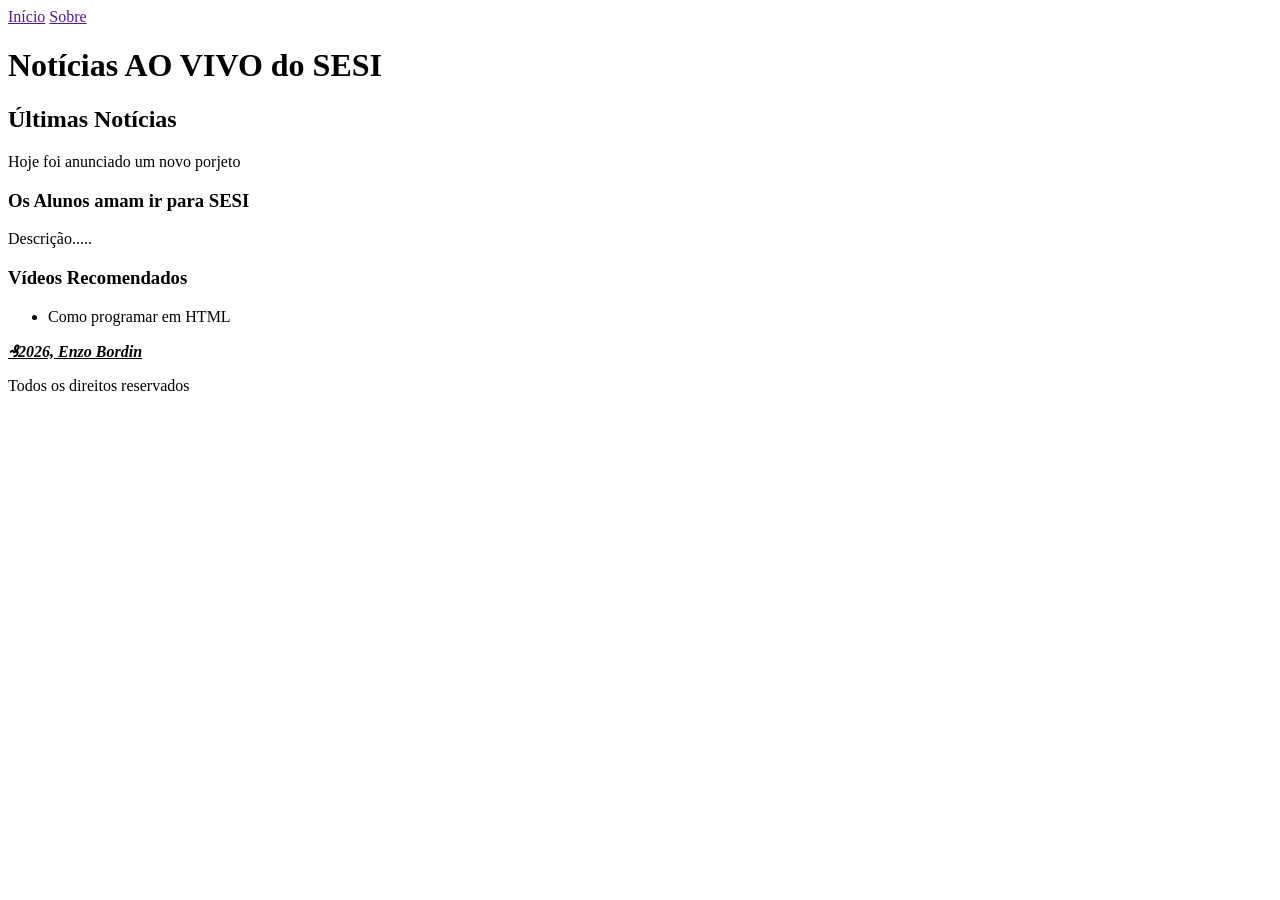
<file: AULA06/index.html>
<!DOCTYPE html>
<html lang="pt-br">
<head>
    <meta charset="UTF-8">
    <meta name="viewport" content="width=device-width, initial-scale=1.0">
    <title>AULA 06</title>

</head>
<body>
    <!-- A semântica no HTML significa usar as tags certas para cada tipo de conteúdo, ajudando navegadores, mecanismos de busca e leitores de tela a entenderem melhor a estrutura da página -->

    <!-- Benefícios do HTML Semântico -->
    <!-- Melhora a acessiblidade (Leitores de tela conseguem interpretar melhor) 
    Melhora o SEO (O Google entende melhor a estrutura do site)
    Facilita a manutenção do código (código mais organizado e legível)
    Ajuda na responsividade (tags semânticas trabalham melhor com CSS e JS) 
    -->
    
    <!-- ---------------------------- -->
    <!-- SEM SEMÂNTICA -->
     <!-- <a href="#">Início</a>
     <a href="#">Sobre</a>
     <p>Texto Principal do site.</p>
     <p>Todos direitos reservados.</p> -->
     <!-- --------------------------- -->

     <!-- HTML SEMÂNTICO -->

     <header>
        <!-- O topo do site ou de uma seção (Logo, titulo e menu de navegação) -->
        <nav>
        <!-- Contém links de navegação para outras partes do site -->
            <a href="">Início</a>
            <a href="">Sobre</a>
        </nav>
     </header>
     <main>
        <!-- Contém o conteúdo principal da página -->
         <h1>Notícias AO VIVO do SESI</h1>

    <section>
            <!-- Usada para agrupar conteúdos relacionados dentro de uma página, geralmente com um título, indicando que fazem parte de um tema específico -->
        <h2>Últimas Notícias</h2>
        <p>Hoje foi anunciado um novo porjeto</p>

        <article>
        <!-- Representa um conteúdo independente e autocontido, que pode ser distribuido ou reutilizado separadamete sem perder o sentido. Ex: Postagens BLOG, Noticias, comentário de usuários, Cards de produtos, ou artigos de revista, ... -->
            <h3>Os Alunos amam ir para SESI</h3>
            <p>Descrição.....</p>
        </article>
    </section>

    <aside>
        <!-- TAG usada para conteúdos secundáros ou complementares, que não fazem parte do fluxo principal do documento. Normalmente, ela aparece como:
         -Barras laterais
         -Informações Adicionais 
         -Anúncios
         -->
        <h3>Vídeos Recomendados</h3>
        <ul>
            <li>Como programar em HTML</li>
        </ul>
    </aside>

    <footer>
        <!-- Representa o rodapé da página, contendo informações como copyright e links secundários
         Quando Usar?
          -->
        <p><strong><em><u>₰2026, Enzo Bordin</u></em></strong></p>
    </footer>

    </main>
    <footer>
        <p>Todos os direitos reservados</p>
    </footer>
</body>
</html>
</file>
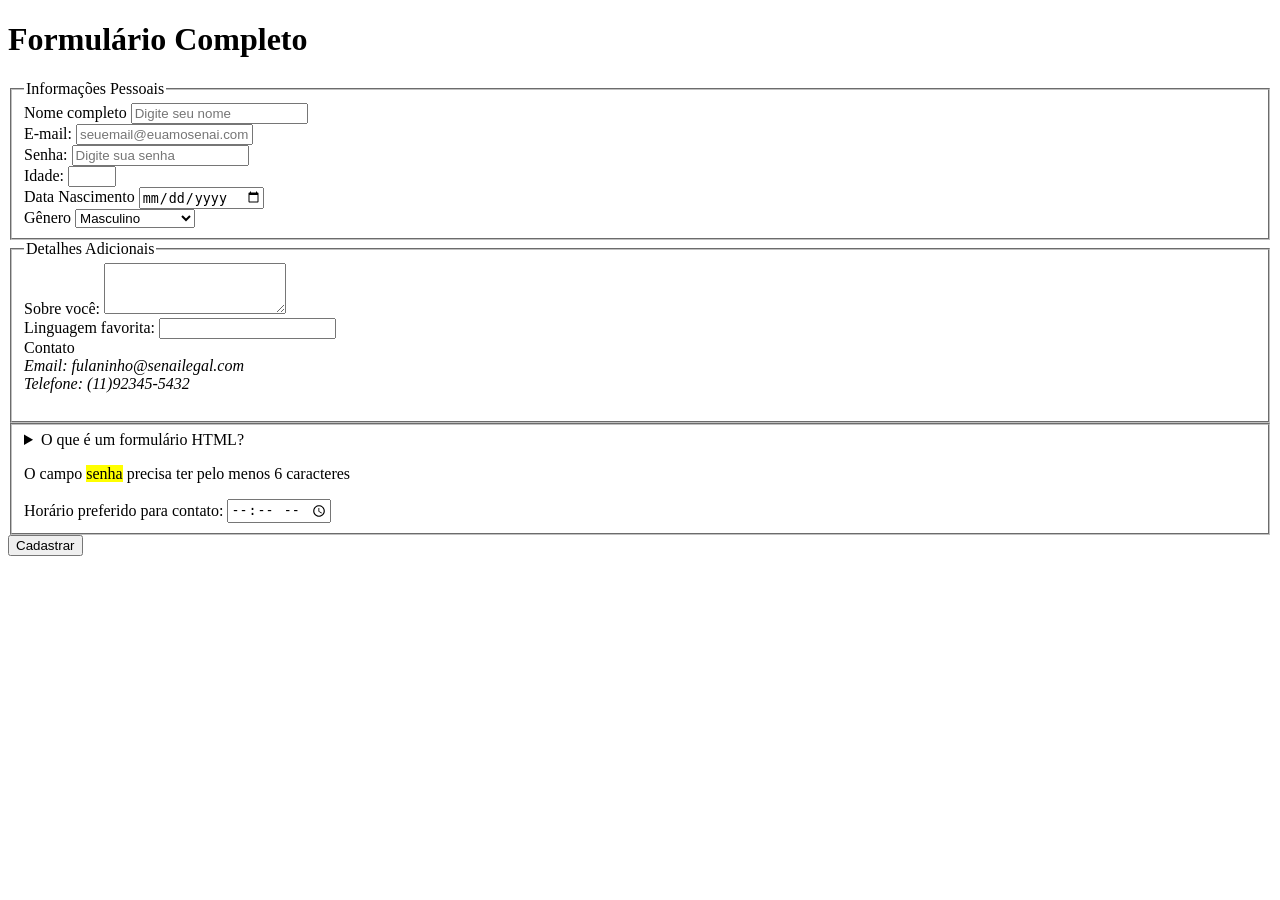
<file: AULA08/index.html>
<!DOCTYPE html>
<html lang="en">
<head>
    <meta charset="UTF-8">
    <meta name="viewport" content="width=device-width, initial-scale=1.0">
    <title>Aula 08</title>
</head>
<body>

    <!-- 
    <Form>  = Define um formulário 
    <input> = Campo de entrada (Com vários tipos: text, password, email, number, etc...)
    <label> = Associa um texto descritivo a um <input>
    <textarea> = Area de texto maior.
    <select> e <option> = Criam menus suspensos (dropdowns)
    <button> = Botão clicável
    <fieldset> e <legend> = Agrupam e nomeiam partes de um formulário
    <datalist> = Lista de sugestões para <input>
    -->

    <h1>Formulário Completo</h1>

    <form action="/enviar-dados" method="post">
        <fieldset>
            <legend>Informações Pessoais</legend>

            <label for="nome">Nome completo</label>
            <input type="text" id="nome" name="nome"
            placeholder="Digite seu nome" required><br>

            <label for="email">E-mail:</label>
            <input type="email" id="email" name="email"
            placeholder="seuemail@euamosenai.com.br" required><br>

            <label for="senha">Senha:</label>
            <input type="password" id="senha" name="senha"
            placeholder="Digite sua senha"
            required><br>

            <label for="idade">Idade:</label>
            <input type="number" id="idade" name="idade"
            min="18" max="99"><br>

            <label for="data-nascimento">Data Nascimento</label>
            <input type="date" id="data-nascimento" name="data-nascimento"><br>

            <label for="genero">Gênero</label>
            <select name="genero" id="genero">
                <option value="masculino">Masculino</option>
                <option value="feminino">Feminino</option>
                <option value="outro">Outro</option>
                <option value="prefiro_nao_dizer">Prefiro não dizer</option>
            </select>

        </fieldset>

        <fieldset>
            <legend>Detalhes Adicionais</legend>

            <label for="bio">Sobre você:</label>
            <textarea id="bio" name="bio" rows="3"
            placeholder="Fale um pouco de você...">
            </textarea><br>
            
            <label for="linguagem">Linguagem favorita:</label>
            <input type="text" name="linguagem" id="linguagem" list="linguagens">
            <datalist id="linguagens">
            <option value="HTML">
            <option value="CSS">
            <option value="JAVASCRIPT">
            <option value="PYTHON">
            <option value="JAVA">
            </datalist><br>

            <label for="contato">Contato</label>
            <address>
                Email: fulaninho@senailegal.com <br>
                Telefone: (11)92345-5432
            </address><br>

        </fieldset>
        
        <fieldset>
            <details>
                <legend>Outras Informações</legend>
                <summary>O que é um formulário HTML?</summary>
                <p>Um formulário HTML é utilizado para coletar informações dos usuários e enviá-las para um servidor.</p>
            </details>

            <p>O campo <mark>senha</mark> precisa ter pelo menos 6 caracteres</p>
            <label for="hora-cadastro">Horário preferido para contato:</label>
            <input type="time" id="hora-cadastro" name="hora-cadastro">
        </fieldset>
        <button type="submit">Cadastrar</button>

    </form>

</body>
</html>
</file>
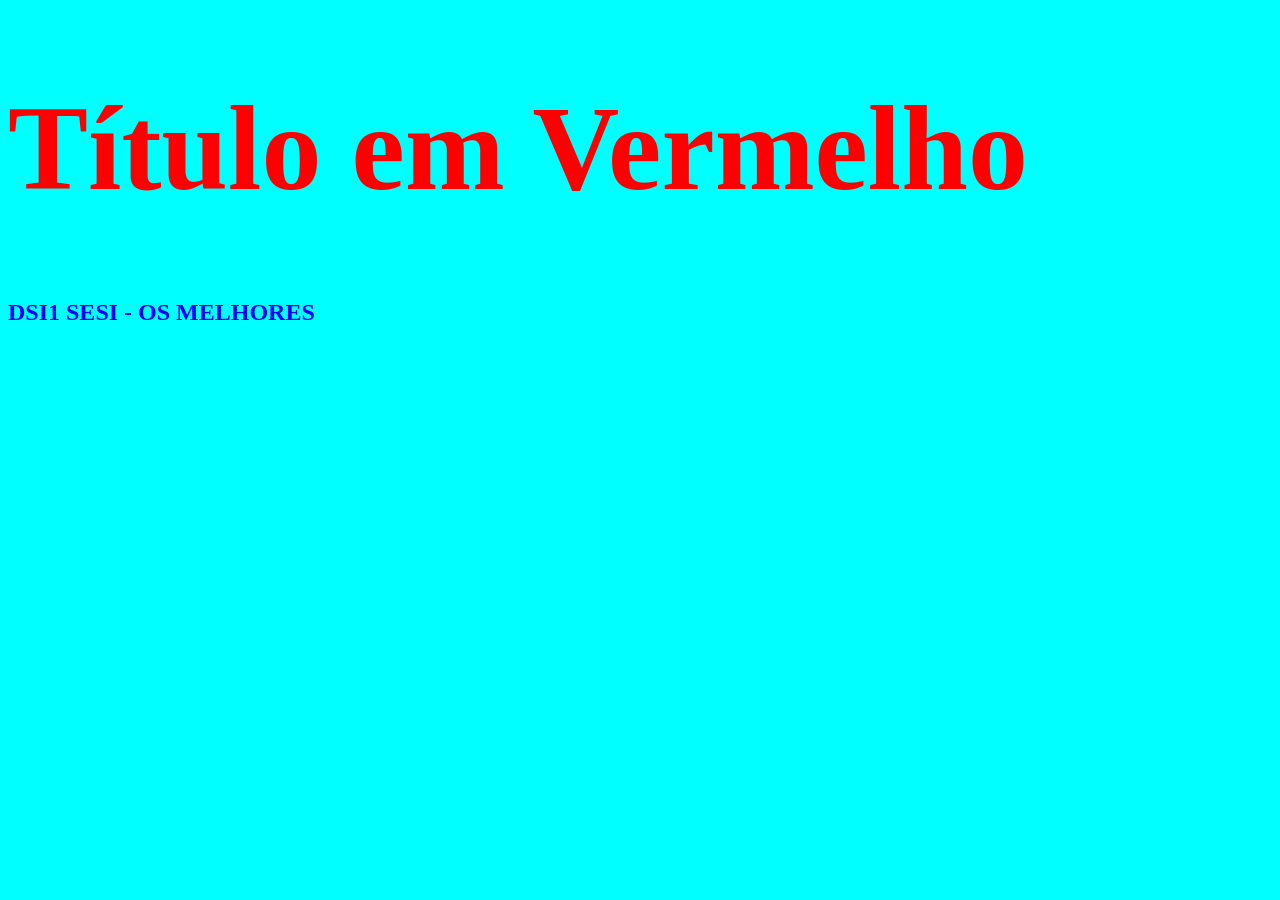
<file: AULA09/index.html>
<!DOCTYPE html>
<html lang="pt-br">
<head>
    <meta charset="UTF-8">
    <meta name="viewport" content="width=device-width, initial-scale=1.0">
    <title>Estilo</title>

    <!-- CSS Interno -->
     <!-- Ele fica dentro da tag <style> no <head> do HTML -->
    <style>
        h1 {
            color: red
        }
    </style>
    <!-- ###################################### -->
    <!-- CSS Externo - O MELHOR DE TODOS!!!!! -->
     <link rel="stylesheet" href="./css/style.css">
    <!-- ###################################### -->

</head>
<body>
    <!-- CSS (Cascading Style Sheets) é o que da forma, cor, design e estilo ao HTML -->

    <!-- CSS inline -->
    <!-- Definido diretamente na tag HTML, dentro do atributo style="" -->
    <!-- Quando usar?
     Quando você precisa estilizar um único elemento rapidamente (ex: testar uma cor diferente em um botão) 
    -->
    <h1 style="font-size: 120px">Título em Vermelho</h1>
    <h2>DSI1 SESI - OS MELHORES</h2>
    
</body>
</html>
</file>
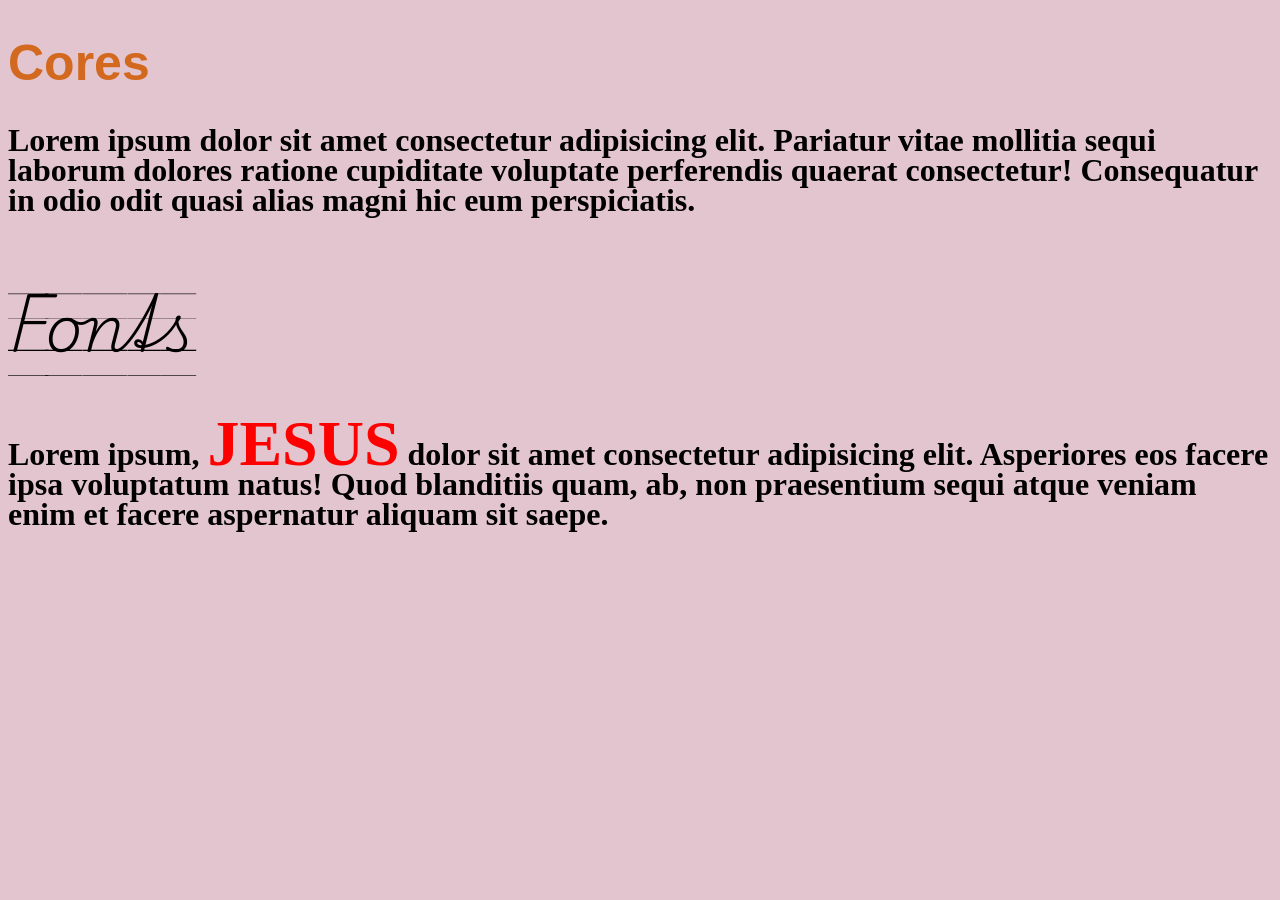
<file: AULA10/index.html>
<!DOCTYPE html>
<html lang="pt-br">
<head>
    <meta charset="UTF-8">
    <meta name="viewport" content="width=device-width, initial-scale=1.0">
    <link rel="stylesheet" href="./css/style.css">
    <title>Aula 10</title>
    
    <link rel="preconnect" href="https://fonts.googleapis.com">
<link rel="preconnect" href="https://fonts.gstatic.com" crossorigin>
<link href="https://fonts.googleapis.com/css2?family=Playwrite+DE+SAS+Guides&display=swap" rel="stylesheet">
</head>
<body>

    <h1>Cores</h1>
    <p>Lorem ipsum dolor sit amet consectetur adipisicing elit. Pariatur vitae mollitia sequi laborum dolores ratione cupiditate voluptate perferendis quaerat consectetur! Consequatur in odio odit quasi alias magni hic eum perspiciatis.</p>
    <h2>Fonts</h2>
    <p>Lorem ipsum, <span>JESUS</span> dolor sit amet consectetur adipisicing elit. Asperiores eos facere ipsa voluptatum natus! Quod blanditiis quam, ab, non praesentium sequi atque veniam enim et facere aspernatur aliquam sit saepe.</p>
    
</body>
</html>
</file>
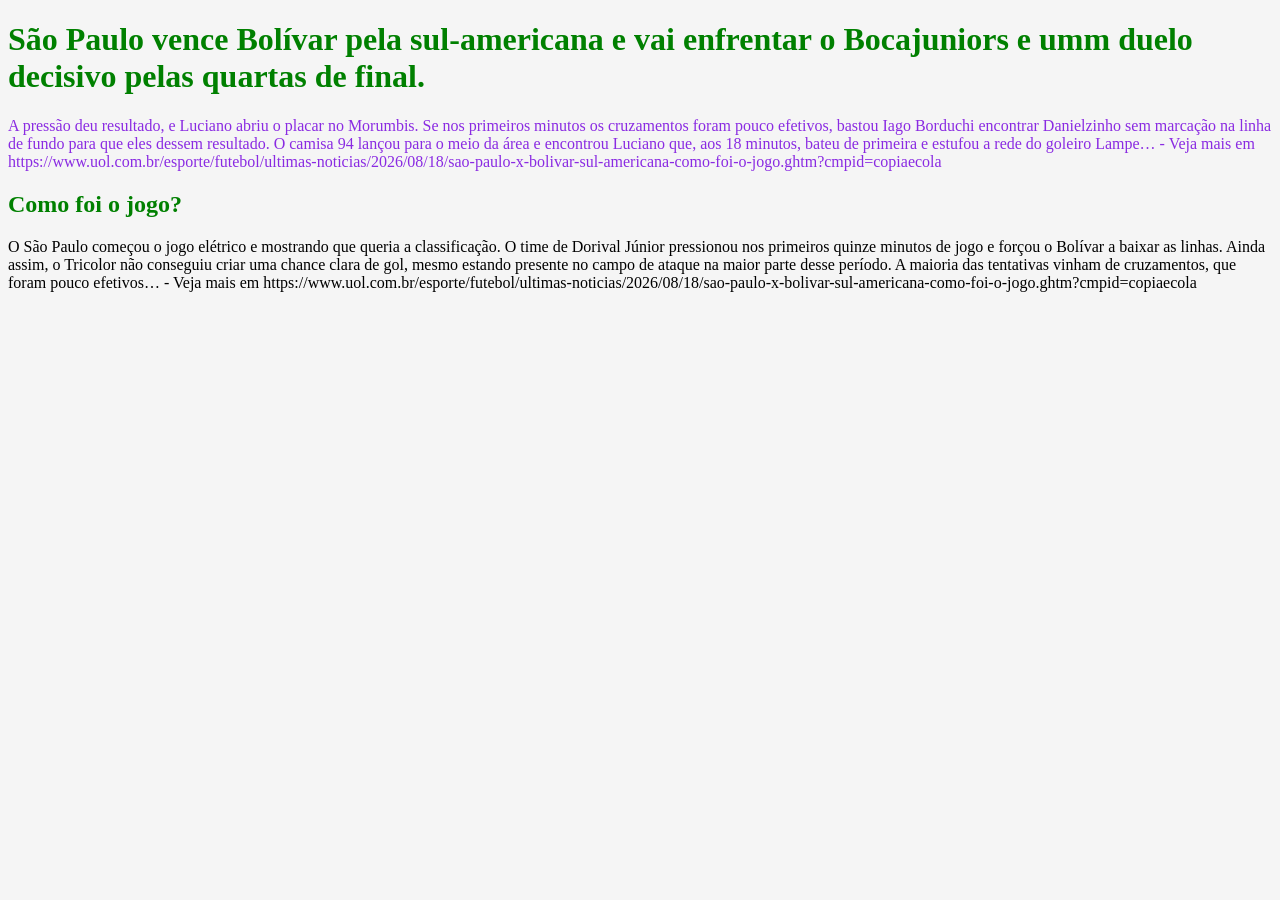
<file: AULA11/index.html>
<!DOCTYPE html>
<html lang="pt-br">
<head>
    <meta charset="UTF-8">
    <meta name="viewport" content="width=device-width, initial-scale=1.0">
    <link rel="stylesheet" href="./css/style.css">
    <title>Seletores</title>
</head>
<body>

    <h1 class="titulo">São Paulo vence Bolívar pela sul-americana e vai enfrentar o Bocajuniors e umm duelo decisivo pelas quartas de final.</h1>
    <p id="paragrafo1">A pressão deu resultado, e Luciano abriu o placar no Morumbis. Se nos primeiros minutos os cruzamentos foram pouco efetivos, bastou Iago Borduchi encontrar Danielzinho sem marcação na linha de fundo para que eles dessem resultado. O camisa 94 lançou para o meio da área e encontrou Luciano que, aos 18 minutos, bateu de primeira e estufou a rede do goleiro Lampe… - Veja mais em https://www.uol.com.br/esporte/futebol/ultimas-noticias/2026/08/18/sao-paulo-x-bolivar-sul-americana-como-foi-o-jogo.ghtm?cmpid=copiaecola</p>
    <h2 class="titulo">Como foi o jogo?</h2>
    <p>O São Paulo começou o jogo elétrico e mostrando que queria a classificação. O time de Dorival Júnior pressionou nos primeiros quinze minutos de jogo e forçou o Bolívar a baixar as linhas. Ainda assim, o Tricolor não conseguiu criar uma chance clara de gol, mesmo estando presente no campo de ataque na maior parte desse período. A maioria das tentativas vinham de cruzamentos, que foram pouco efetivos… - Veja mais em https://www.uol.com.br/esporte/futebol/ultimas-noticias/2026/08/18/sao-paulo-x-bolivar-sul-americana-como-foi-o-jogo.ghtm?cmpid=copiaecola</p>

</body>
</html>
</file>
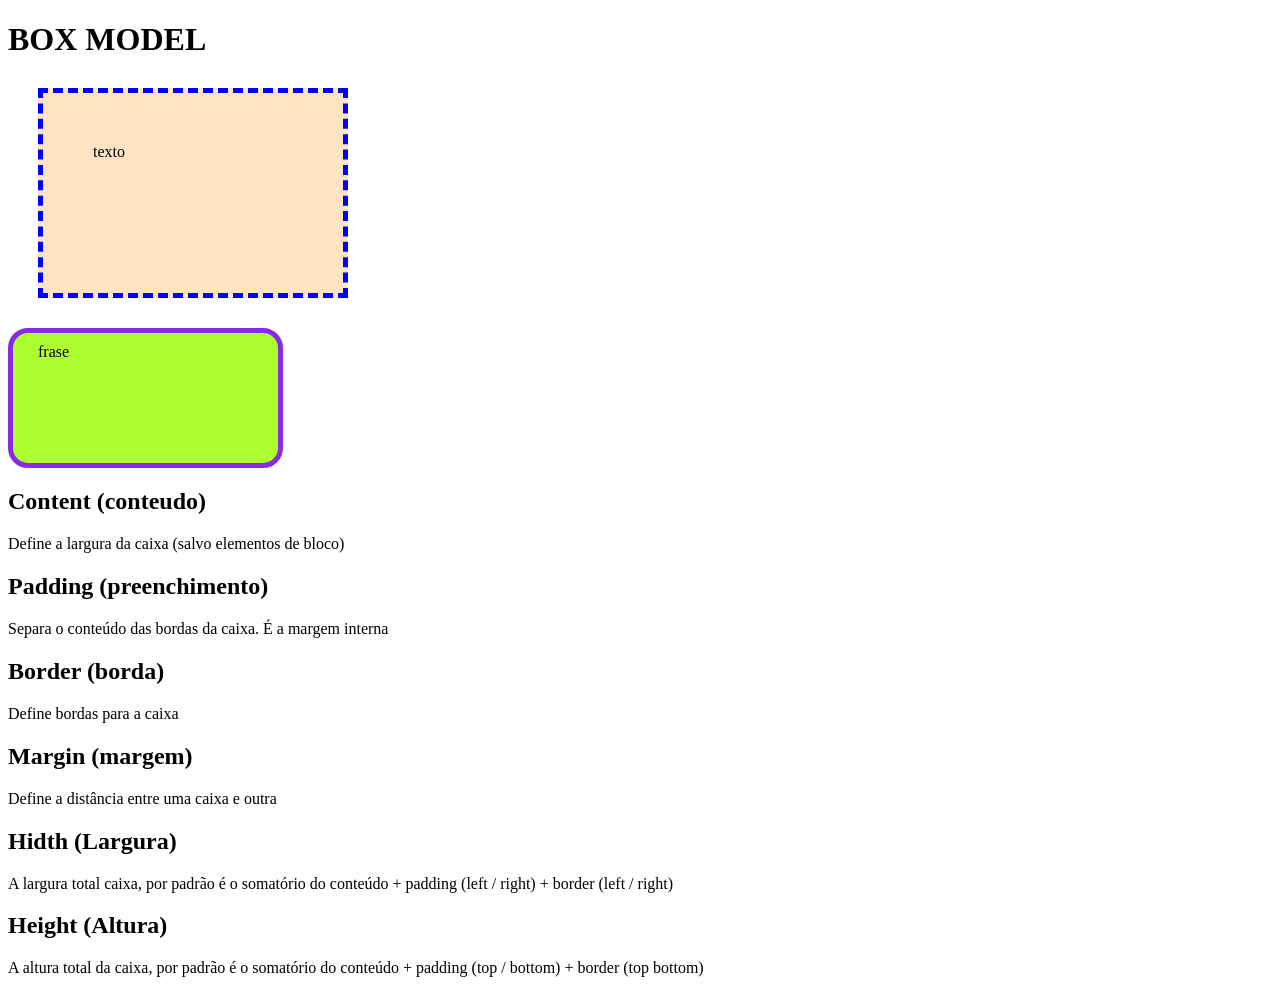
<file: AULA12/index.html>
<!DOCTYPE html>
<html lang="pt-br">
<head>
    <meta charset="UTF-8">
    <meta name="viewport" content="width=device-width, initial-scale=1.0">
    <title>AULA 12</title>
    <link rel="stylesheet" href="./css/style.css">
</head>
<body>
    <h1>BOX MODEL</h1>
    <div class="box">texto</div>
    <div class="box2">frase     </div>

    <h2>Content (conteudo)</h2>
    <p>Define a largura da caixa (salvo elementos de bloco)</p>
    <h2>Padding (preenchimento)</h2>
    <p>Separa o conteúdo das bordas da caixa. É a margem interna</p>
    <h2>Border (borda)</h2>
    <p>Define bordas para a caixa</p>
    <h2>Margin (margem)</h2>
    <p>Define a distância entre uma caixa e outra</p>
    <h2>Hidth (Largura)</h2>
    <p>A largura total caixa, por padrão é o somatório do conteúdo + padding (left / right) + border (left / right)</p>
    <h2>Height (Altura)</h2>
    <p>A altura total da caixa, por padrão é o somatório do conteúdo + padding (top / bottom) + border (top bottom)</p>
</body>
</html>
</file>
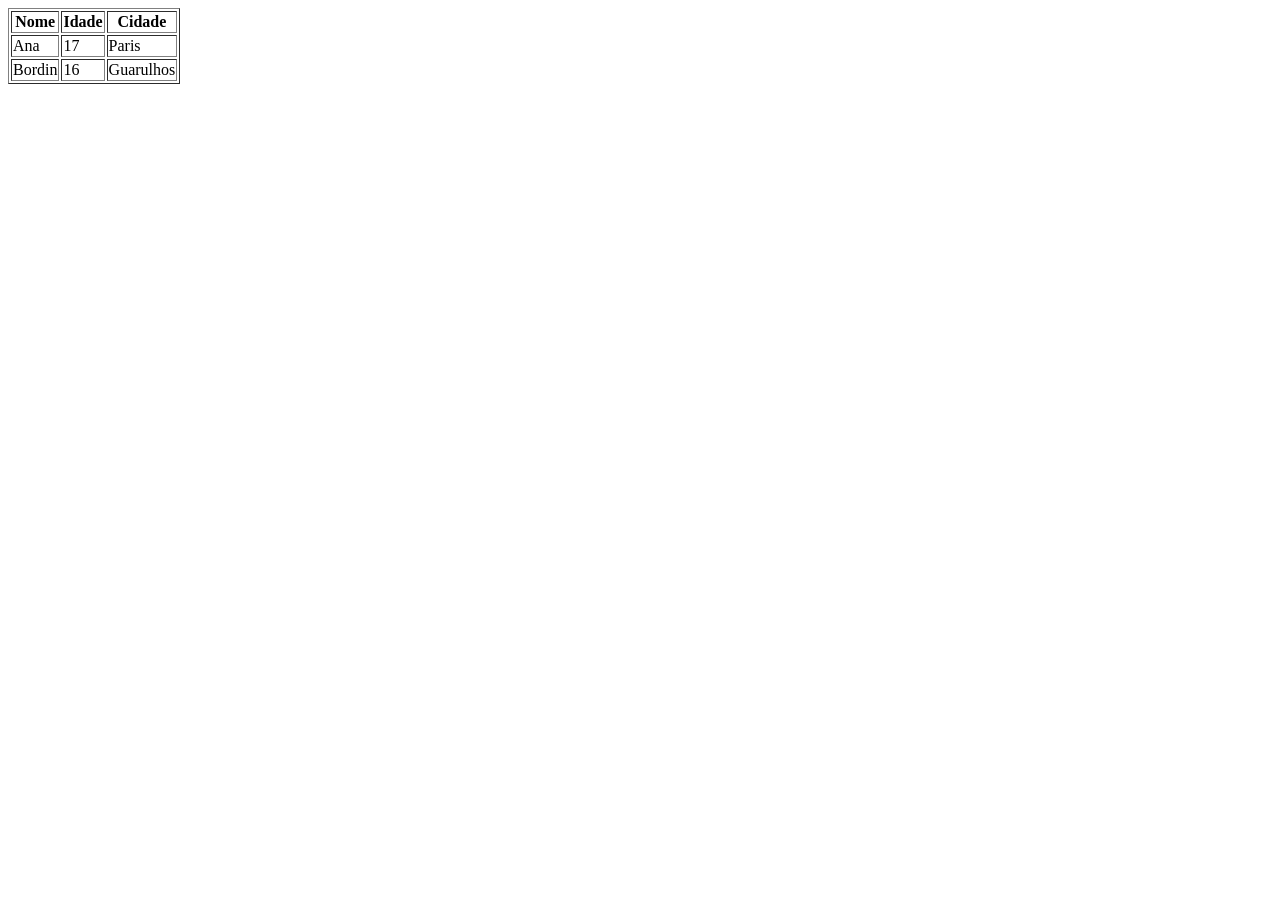
<file: AULA07/exemplo01.html>
<!DOCTYPE html>
<html lang="en">
<head>
    <meta charset="UTF-8">
    <meta name="viewport" content="width=device-width, initial-scale=1.0">
    <title>AULA 07</title>
</head>
<body>
    <!-- TABELAS -->
    <!-- 
    <table> = Define a tabela
    <thead> = Define a região do Cabeçalho
    <tr> = Define uma linha da tabela
    <th> = Define um cabeçalho (Deixa e negrito)
    <tbody> Define a região do corpo
    <td> = Define uma célula (dados da tabela)
    border="1" = Adiciona bordas da tabela 
    -->
    <table border="1">
        <thead>
            <tr>
                <th>Nome</th>
                <th>Idade</th>
                <th>Cidade</th>
            </tr>
        </thead>
    <tbody>
         <tr>
            <td>Ana</td>
            <td>17</td>
            <td>Paris</td>
         </tr>
         <tr>
            <td>Bordin</td>
            <td>16</td>
            <td>Guarulhos</td>
         </tr>
    </tbody>
</table>


    

</body>
</html>
</file>
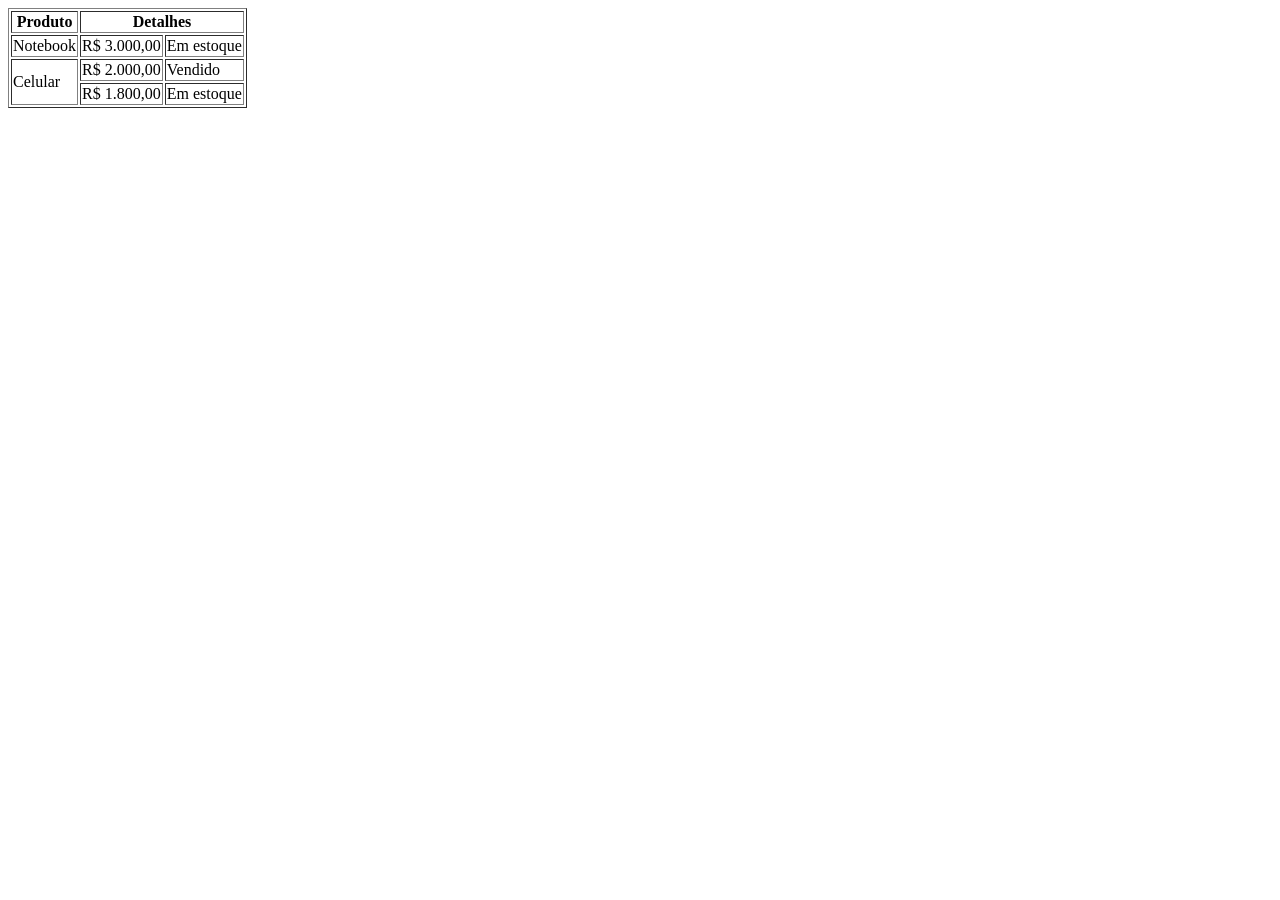
<file: AULA07/exemplo02.html>
<!DOCTYPE html>
<html lang="en">
<head>
    <meta charset="UTF-8">
    <meta name="viewport" content="width=device-width, initial-scale=1.0">
    <title>Tabelas!!!</title>
</head>
<body>
    <!-- Colspan - Mesclar colunas -->
     <!-- Rowspan - Mesclar linhas -->
    <table border="1">
        <thead>
            <tr>
                <th>Produto</th>
                <th colspan="2">Detalhes</th>
            </tr>
        </thead>
        <tbody>
            <tr>
                <td>Notebook</td>
                <td>R$ 3.000,00</td>
                <td>Em estoque</td>
            </tr>
            <tr>
                <td rowspan="2">Celular</td>
                <td>R$ 2.000,00</td>
                <td>Vendido</td>
            </tr>
            <tr>
                <td>R$ 1.800,00</td>
                <td>Em estoque</td>
            </tr>
        </tbody>

    </table>
</body>
</html>
</file>
<file: AULA09/css/style.css>
body {
    background-color: aqua;
}

h2 {
    color: blue;
    
}
</file>
<file: AULA10/css/style.css>
body {
        /* Nome da cor */
       /* background-color: red;S\ */

       /* Hexadecimal */
    /* background-color: #FF4885 */

    /* RGB */
    /* background-color: rgb(255, 97, 156); */

    /* RGB COM TRANSPARÊNCIA */
    background-color: rgba(227, 197, 207);

}

h1 {
    color: chocolate;
    font-family: Arial, Helvetica, sans-serif;
    font-size: 50px;
    font-weight: 900;
}

h2 {
    font-size: 5vw;
    font-family: "Playwrite DE SAS Guides", cursive;
    font-weight: 400;
    font-style: normal;
}

p {
    font-size: 2em;
    font-family: Georgia, 'Times New Roman', Times, serif;
    font-weight: bold;
    /* Espaçamento entre as linhas */
    line-height: 30px;
}

span {
    font-size: 2em;
    color: red;
}

/* --------------------------------------------------------- */
/* PX (pixels) é uma unidade fixa. O tamanho sempre será o mesmo, independente do tamanho da tela. */

/* 2EM - O dobro do tamanho padrão, significa que ele é o multiplicador do tamanho base */

/* 120% - 20 maior que o padrão */

/* 5vw - 5% da largura da tela / isso faz com que o tamanho do texto se ajuste ao tamanho da tela!, MUITO útil para design responsivo. */

/* 
Controla a grossura (negrito) do texto.
100 = Super fino
400 = Normal.
700 = Negrito.
900 = Super negrito.

*/

/* --------------------------------------------------------- */
</file>
<file: AULA11/css/style.css>
body {
    background-color: whitesmoke;
}
/* SELETORES */

/* Própria tag HTML */
/* h1, p, span, a... */

/* Id */
/* Atributo HTML que adiciona um identificador ÚNICO na tag. Esse identificador pode ser utilizado no CSS para selecionarmos o elemento: */
#paragrafo1 {
    color: blueviolet;
    font-family: "Playwrite DE SAS Guides", cursive;
    font-weight: 400;
    font-style: normal;

}
/* CLASSES */
/* Atributos HTML que aiciona um identificador reutilizável na TAG. Esse identificador pode ser utilizado no CSS para selecionarmos o(s) elemento(s):*/

.titulo {
    color: green;
}
</file>
<file: AULA12/css/style.css>
.box {
    width: 200px;
    height: 100px;
    background-color: bisque;
    border: 5px dashed blue;
    padding: 50px;
    margin: 30px;
}

.box2 {
    /* padding: 20px; Aplica em todos os dados  */
    width: 200px;
    height: 100px;
    background-color: greenyellow;
    border: 5px solid blueviolet;
    border-radius: 20px;
    padding-top: 10px; /* EM CIMA */ 
    padding-right: 40px; /* SÓ NA DIREITA */
    padding-bottom: 20px; /* EM BAIXO */
    padding-left: 25px; /* SÓ NA ESQUERDA */
}
</file>
